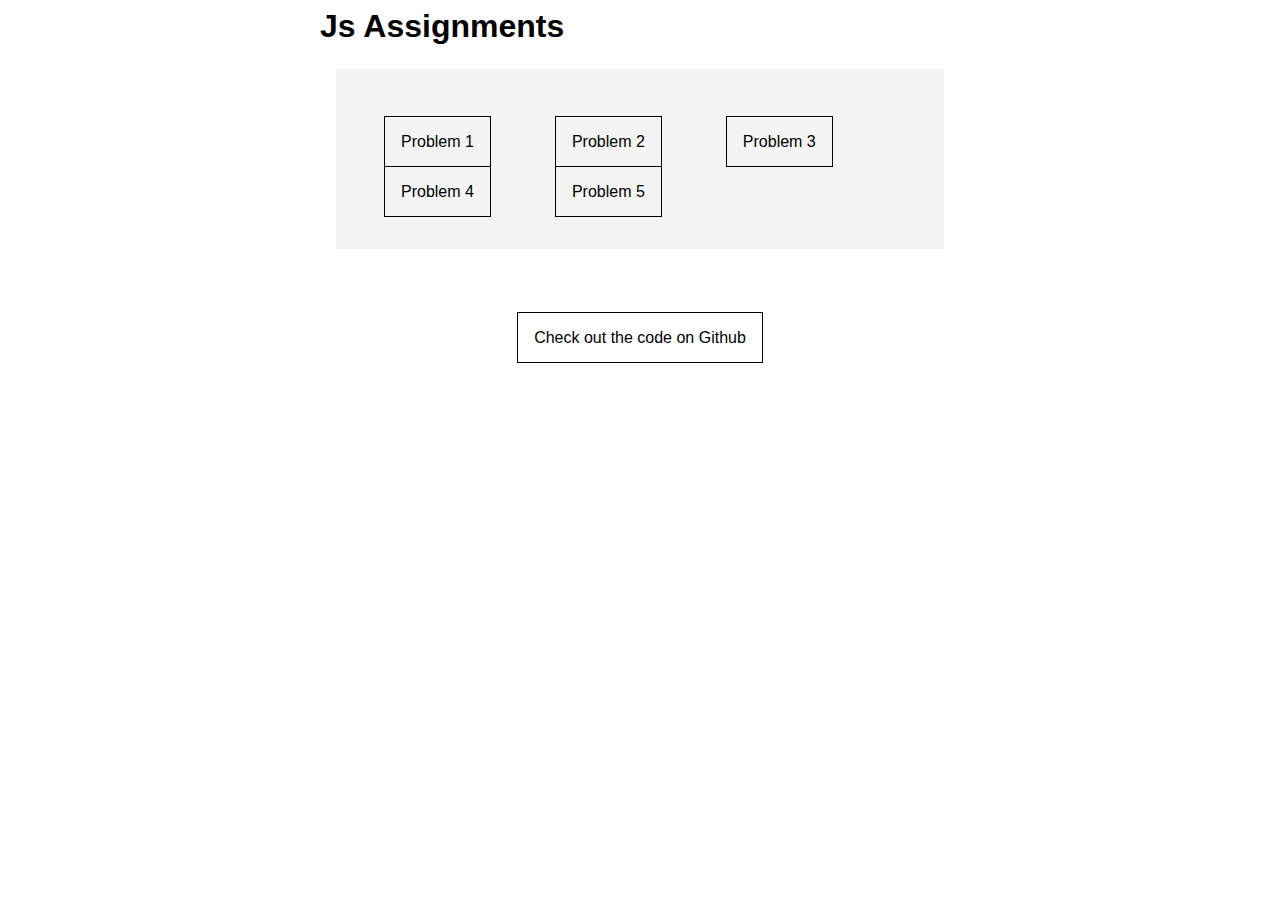
<file: index.html>
<!DOCTYPE html>
<html lang="en">

<head>
    <meta charset="UTF-8">
    <meta name="viewport" content="width=device-width, initial-scale=1.0">
    <meta http-equiv="X-UA-Compatible" content="ie=edge">
    <title>Js Assignments</title>
    <link rel="stylesheet" href="style.css">
</head>

<body>
    
    <div class="header">
        <div class="container">
            <h1>Js Assignments</h1>
        </div>
    </div>
    <div class="main">
        <div class="container">
            <div class="section">
                <ul>
                    <li><a href="./problem_1/index.html" class="btn">Problem 1</a></li>
                    <li><a href="./problem_2/index.html"class="btn">Problem 2</a></li>
                    <li><a href="./problem_3/index.html"class="btn">Problem 3</a></li>
                    <li><a href="./problem_4/index.html" class="btn">Problem 4</a></li>
                    <li><a href="./problem_5/index.html" class="btn">Problem 5</a></li>
                </ul>
            </div>
        </div>
    </div>
    <div class="footer">
        <p><a href="https://github.com/kkmitra/js-basics" class="btn">Check out the code on Github</a></p> 
    </div>
</body>

</html>
</file>
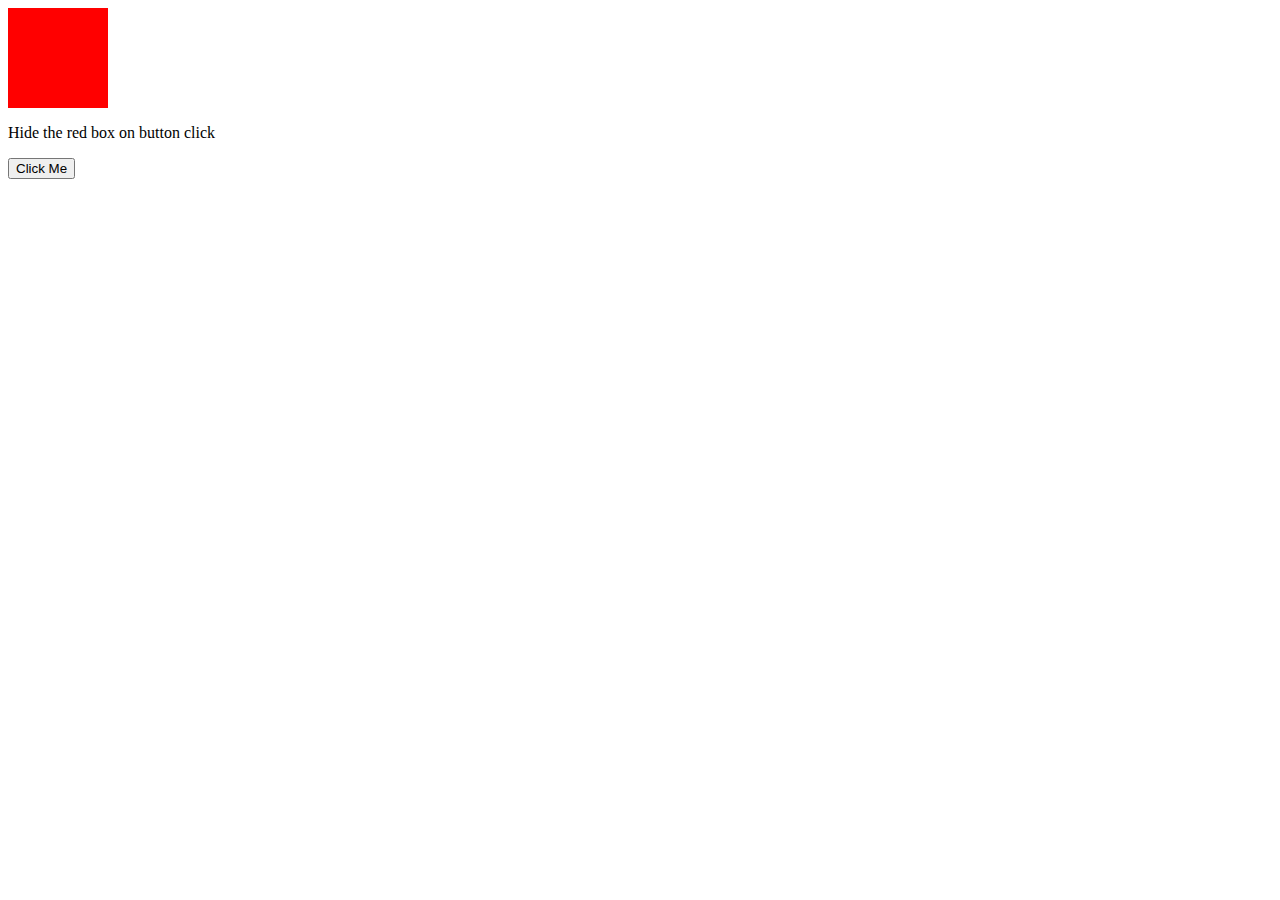
<file: problem_1/index.html>
<!DOCTYPE html>
<html lang="en">

<head>
    <meta charset="UTF-8">
    <meta name="viewport" content="width=device-width, initial-scale=1.0">
    <meta http-equiv="X-UA-Compatible" content="ie=edge">
    <title>Problem 1</title>
    <link rel="stylesheet" href="style.css">
    <script src="https://code.jquery.com/jquery-3.4.1.js"
        integrity="sha256-WpOohJOqMqqyKL9FccASB9O0KwACQJpFTUBLTYOVvVU=" crossorigin="anonymous"></script>
</head>

<body>

    <div id="red-box"></div>
    <p>Hide the red box on button click</p>
    <button class="btn">Click Me</button>
    


    <script src="index.js"></script>
</body>

</html>
</file>
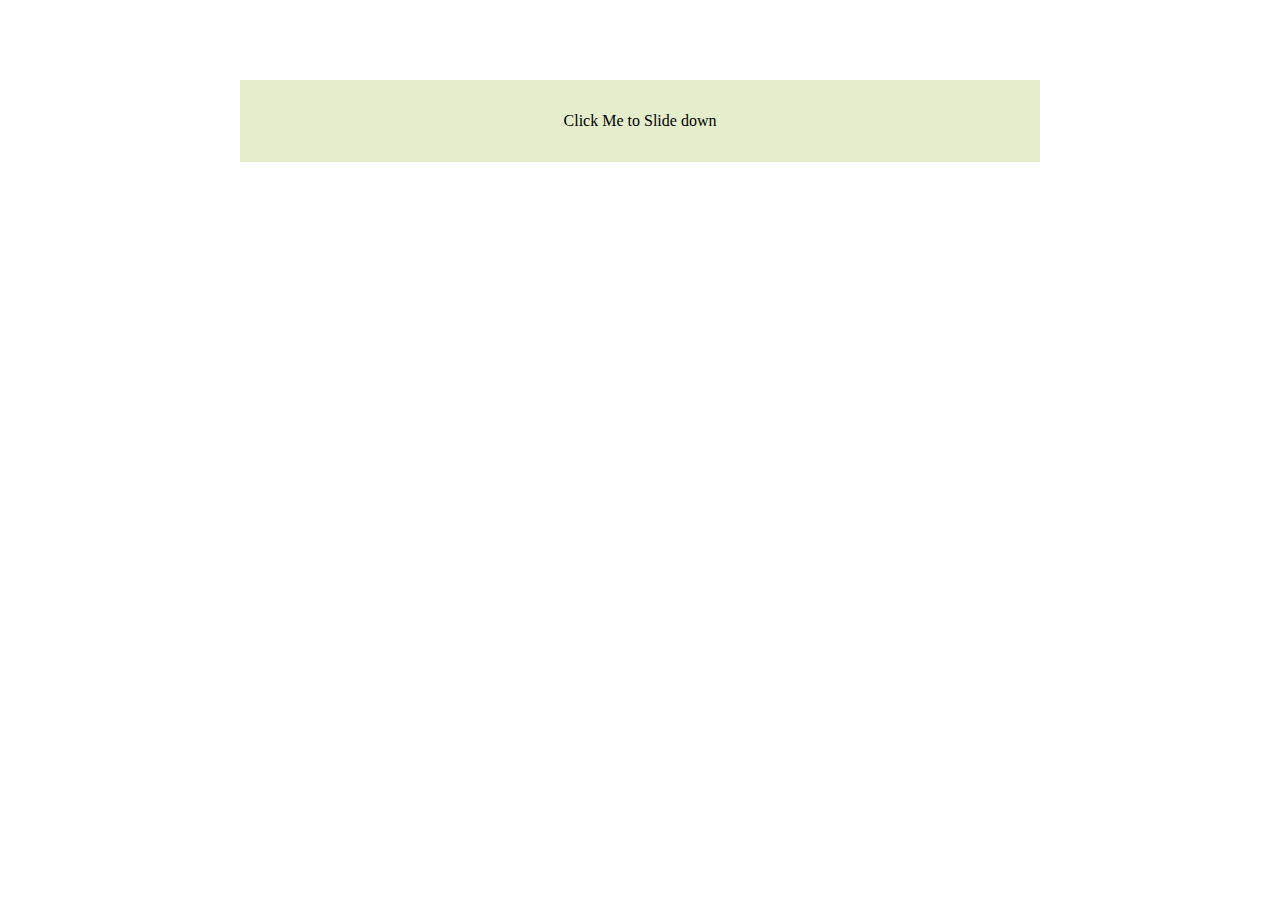
<file: problem_2/index.html>
<!DOCTYPE html>
<html lang="en">

<head>
    <meta charset="UTF-8">
    <meta name="viewport" content="width=device-width, initial-scale=1.0">
    <meta http-equiv="X-UA-Compatible" content="ie=edge">
    <title>Problem 2</title>
    <link rel="stylesheet" href="style.css">
    <script src="https://code.jquery.com/jquery-3.4.1.js"
        integrity="sha256-WpOohJOqMqqyKL9FccASB9O0KwACQJpFTUBLTYOVvVU=" crossorigin="anonymous"></script>
</head>

<body>

    
    <div class="container">
        <div class="panel" id="slide-btn">Click Me to Slide down</div>
        <div class="main" id="slide-content">
            Hello World
        </div>
    </div>


    <script src="index.js"></script>
</body>

</html>
</file>
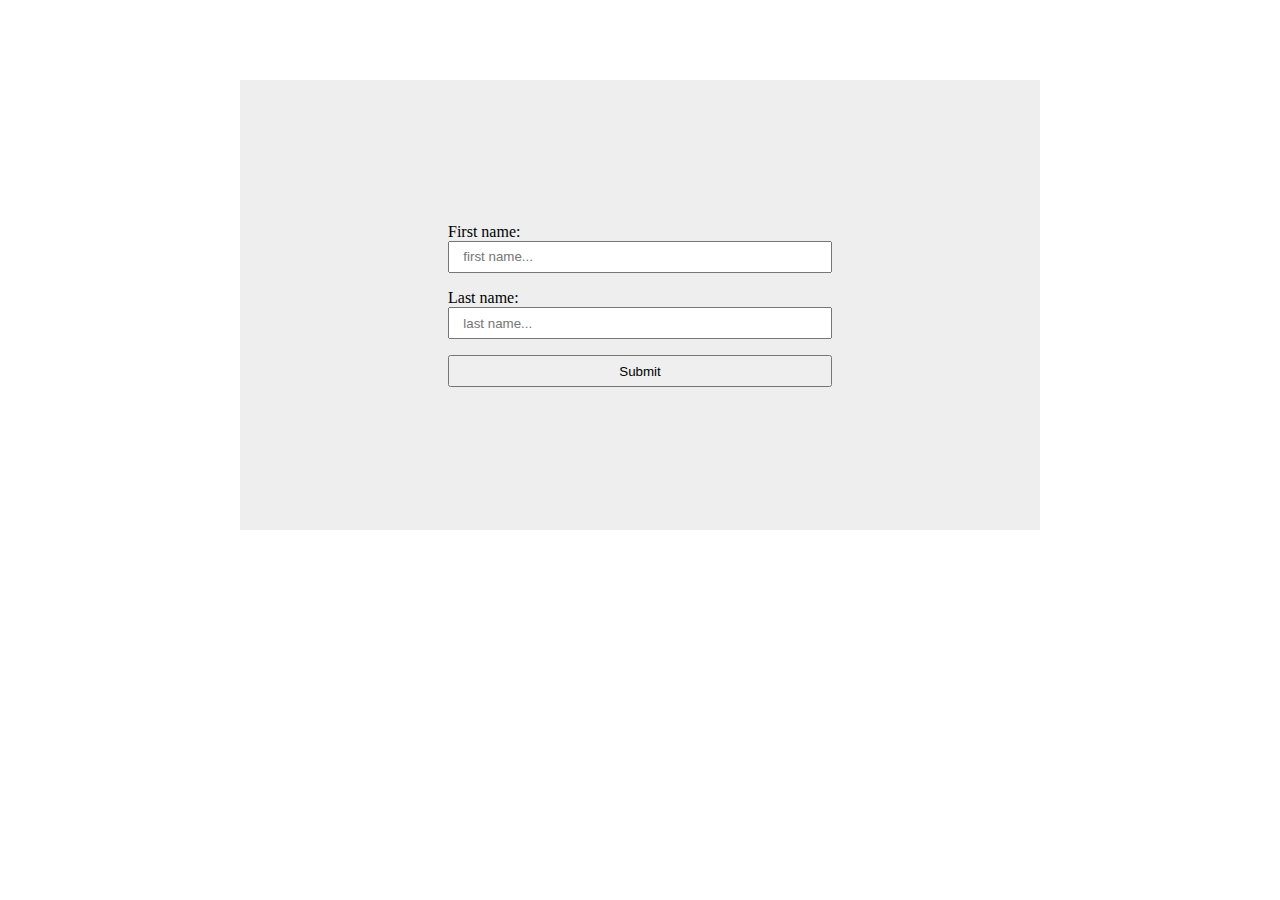
<file: problem_3/index.html>
<!DOCTYPE html>
<html lang="en">

<head>
    <meta charset="UTF-8">
    <meta name="viewport" content="width=device-width, initial-scale=1.0">
    <meta http-equiv="X-UA-Compatible" content="ie=edge">
    <title>Problem 3</title>
    <link rel="stylesheet" href="style.css">
    <script src="https://code.jquery.com/jquery-3.4.1.js"
        integrity="sha256-WpOohJOqMqqyKL9FccASB9O0KwACQJpFTUBLTYOVvVU=" crossorigin="anonymous"></script>
</head>

<body>

    
    <div class="container">
        <form>
            <div>
                <label for="firstName">First name:</label>
                <input type="text" id="firstName" placeholder="first name...">
            </div>
            <div>
                <label for="lastName">Last name:</label>
                <input type="text" id="lastName" placeholder="last name...">
            </div>
            <div>
                <input type="submit" value="Submit">
            </div>
        </form>
    </div>


    <script src="index.js"></script>
</body>

</html>
</file>
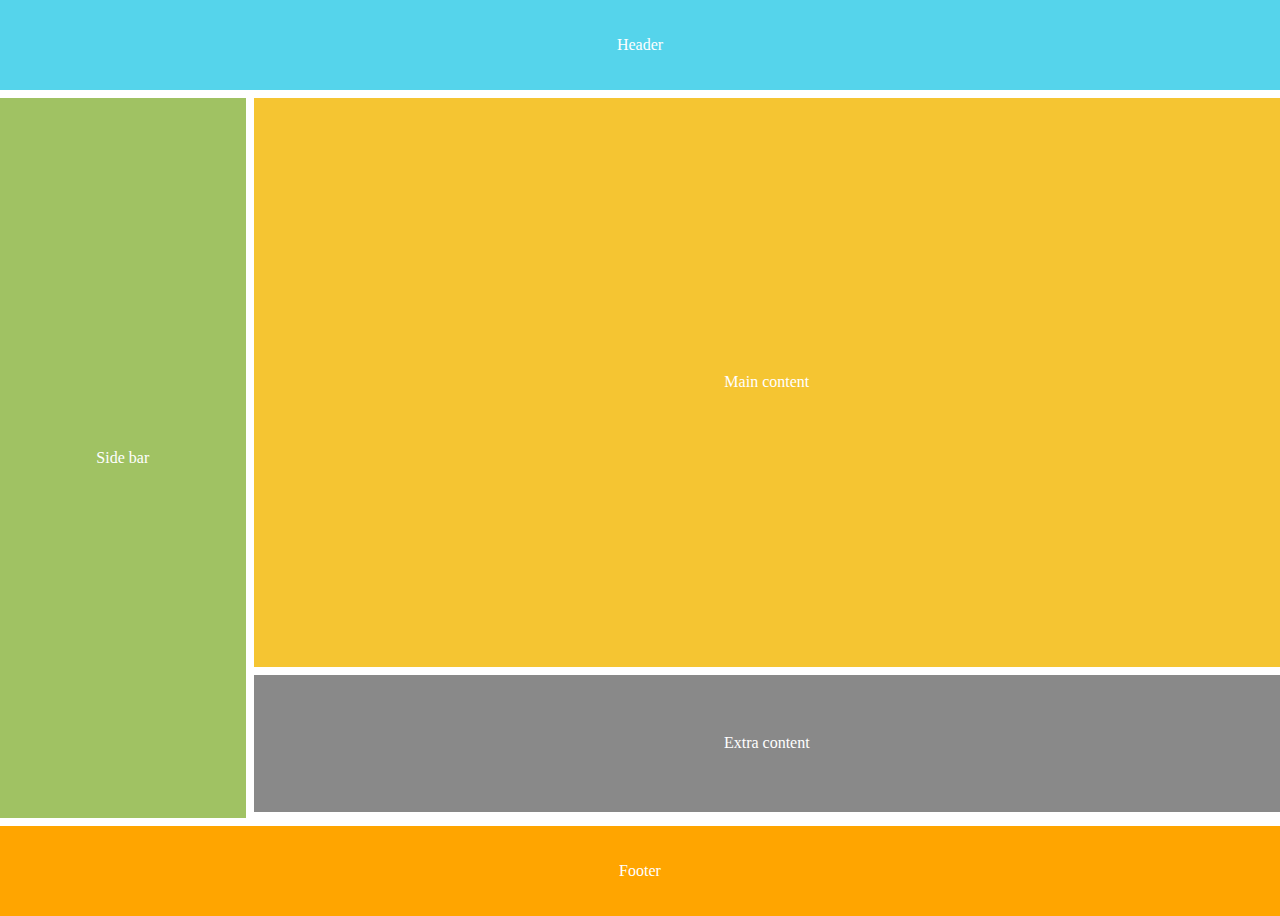
<file: problem_4/index.html>
<!DOCTYPE html>
<html lang="en">

<head>
    <meta charset="UTF-8">
    <meta name="viewport" content="width=device-width, initial-scale=1.0">
    <meta http-equiv="X-UA-Compatible" content="ie=edge">
    <title>Problem 4</title>
    <link rel="stylesheet" href="style.css">
    <script src="https://code.jquery.com/jquery-3.4.1.js"
        integrity="sha256-WpOohJOqMqqyKL9FccASB9O0KwACQJpFTUBLTYOVvVU=" crossorigin="anonymous"></script>
</head>

<body>

    <div class="header">Header</div>
    <div class="side-bar">Side bar</div>
    <div class="main">
        <div class="main-content">Main content</div>
        <div class="extra-content">Extra content</div>
    </div>
    <div class="footer">Footer</div>



    <script src="index.js"></script>
</body>

</html>
</file>
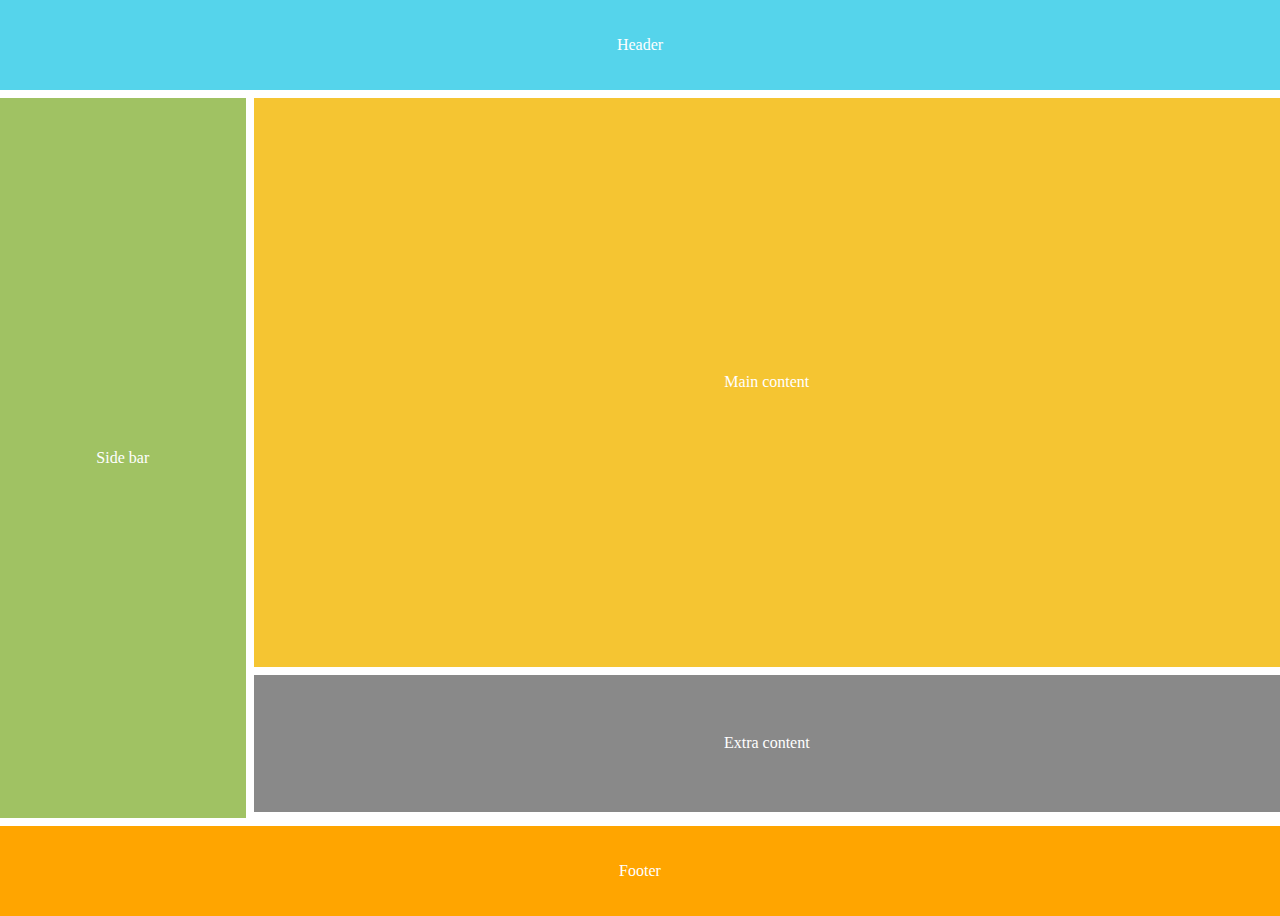
<file: problem_5/index.html>
<!DOCTYPE html>
<html lang="en">

<head>
    <meta charset="UTF-8">
    <meta name="viewport" content="width=device-width, initial-scale=1.0">
    <meta http-equiv="X-UA-Compatible" content="ie=edge">
    <title>Problem 5</title>
    <link rel="stylesheet" href="style.css">
    <script src="https://code.jquery.com/jquery-3.4.1.js"
        integrity="sha256-WpOohJOqMqqyKL9FccASB9O0KwACQJpFTUBLTYOVvVU=" crossorigin="anonymous"></script>
</head>

<body>

    <div class="header">Header</div>
    <div class="side-bar">Side bar</div>
    <div class="main">
        <div class="main-content">Main content</div>
        <div class="extra-content">Extra content</div>
    </div>
    <div class="footer">Footer</div>

    <div class="popup">
        <div class="close-btn"></div>
    </div>



    <script src="index.js"></script>
</body>

</html>
</file>
<file: style.css>
* {
    margin: 0;
    padding: 0;
    box-sizing: border-box;
}
body {
    height: 100vh;
    font-family: Arial, Helvetica, sans-serif;
    font-weight: 100;
    /* background-color: #ffff00; */
    /* display: grid;
    grid-template-rows: 15% 70% 10%; */
}
.container {
    max-width: 640px;
    margin: auto;
}
.header {
    /* background-color: #ffed00; */
    padding: 0.5em;
}

.section {
    /* height: 5rem; */
    background-color: #f4f4f4;
    margin: 1em;
    padding: 1em;
}

.container ul {
    text-decoration: none;
    list-style-type: none;
    display: flex;
    flex-wrap: wrap;
    margin: 2em 2em 1em 0;
}

.container li {
    margin: 1em;
}

a {
    text-decoration: none;
    color: black;
}

.btn {
    cursor: pointer;
    width: 50px;
    height: 50px;
    padding: 1em;
    margin: 1em;
    border: 1px solid black;
}
.btn:hover {
    background-color: black;
    color: white;
    border: 1px solid white;
}

.footer {
    text-align: center;
    margin-top: 5em;
}

.link {
    color: blue;
}
</file>
<file: problem_1/style.css>
#red-box {
    width: 100px;
    height: 100px;
    background-color: red;
}
</file>
<file: problem_2/style.css>
.container {
    max-width: 800px;
    height: 50vh;
    margin: 5em auto;
}

.panel {
    padding: 2em 1em;
    text-align: center;
    background-color: #e5eecc;
    cursor: pointer;
}

.main {
    background-color: #dfedff;
    height: 0;
    display: none;
    justify-content: center;
    align-items: center;
    transition: all ease-in-out 500ms;
}
</file>
<file: problem_3/style.css>
* {
    margin: 0;
    padding: 0;
    box-sizing: border-box;
}
.container {
    max-width: 800px;
    height: 50vh;
    margin: 5em auto;
    padding: 1em;
    background-color: #eee;
    display: flex;
    align-items: center;
}

form {
    width: 50%;
    margin: 1em auto;
}

form div {
    margin: 1em 0;
}

input {
    width: 100%;
    padding: 0.5em 1em;
}
</file>
<file: problem_4/style.css>
* {
    margin: 0;
    padding: 0;
    box-sizing: border-box;
}

body {
    height: 100vh;
    display: flex;
    flex-wrap: wrap;   
    color: white;
}

.header {
    flex: 1 0 100%;
    background-color: #55d4eb;
    height: 10vh;
    margin-bottom: 0.5em;
}

.side-bar {
    flex: 1 0 19%;
    background-color: #a0c263;
    height: 80vh;
    margin-right: 0.5em;
}

.main {
    flex: 1 0 80%;
    height: 80vh;
    margin-bottom: 0.5em;
}

.main-content {
    height: 79%;
    background-color: #f5c532;
    margin-bottom: 0.5em;
}

.extra-content {
    height: 19%;
    background-color: #898989;
}
.footer {
    flex: 1 0 100%;
    background-color: #ffa500;
    height: 10vh;
}

.header, .side-bar, .main-content, .extra-content, .footer {
    display: flex;
    justify-content: center;
    align-items: center;
}
</file>
<file: problem_5/style.css>
* {
    margin: 0;
    padding: 0;
    box-sizing: border-box;
}

body {
    height: 100vh;
    display: flex;
    flex-wrap: wrap;   
    color: white;
}

.header {
    flex: 1 0 100%;
    background-color: #55d4eb;
    height: 10vh;
    margin-bottom: 0.5em;
}

.side-bar {
    flex: 1 0 19%;
    background-color: #a0c263;
    height: 80vh;
    margin-right: 0.5em;
}

.main {
    flex: 1 0 80%;
    height: 80vh;
    margin-bottom: 0.5em;
}

.main-content {
    height: 79%;
    background-color: #f5c532;
    margin-bottom: 0.5em;
}

.extra-content {
    height: 19%;
    background-color: #898989;
}
.footer {
    flex: 1 0 100%;
    background-color: #ffa500;
    height: 10vh;
}

.header, .side-bar, .main-content, .extra-content, .footer {
    display: flex;
    justify-content: center;
    align-items: center;
}

.popup {
    position: fixed;
    top: 0;
    bottom: 0;
    left: 0;
    right: 0;
    background-color: rgb(0, 0, 0, 0.8);
    display: none;
}

.close-btn {
    width: 60px;
    height: 60px;
    position: absolute;
    top: 0;
    right: 0;
    margin-top: 2em;
    margin-right: 3em;
    cursor: pointer;
}

.close-btn:hover {
    width: 70px;
    height: 70px;
}

.close-btn::before {
    content: '';
    position: absolute;
    top: 0;
    left: 50%;
    height: 100%;
    background-color: white;
    width: 2px;
    transform: rotate(45deg);
}

.close-btn::after {
    content: '';
    position: absolute;
    top: 0;
    left: 50%;
    height: 100%;
    background-color: white;
    width: 2px;
    transform: rotate(-45deg);
}
</file>
